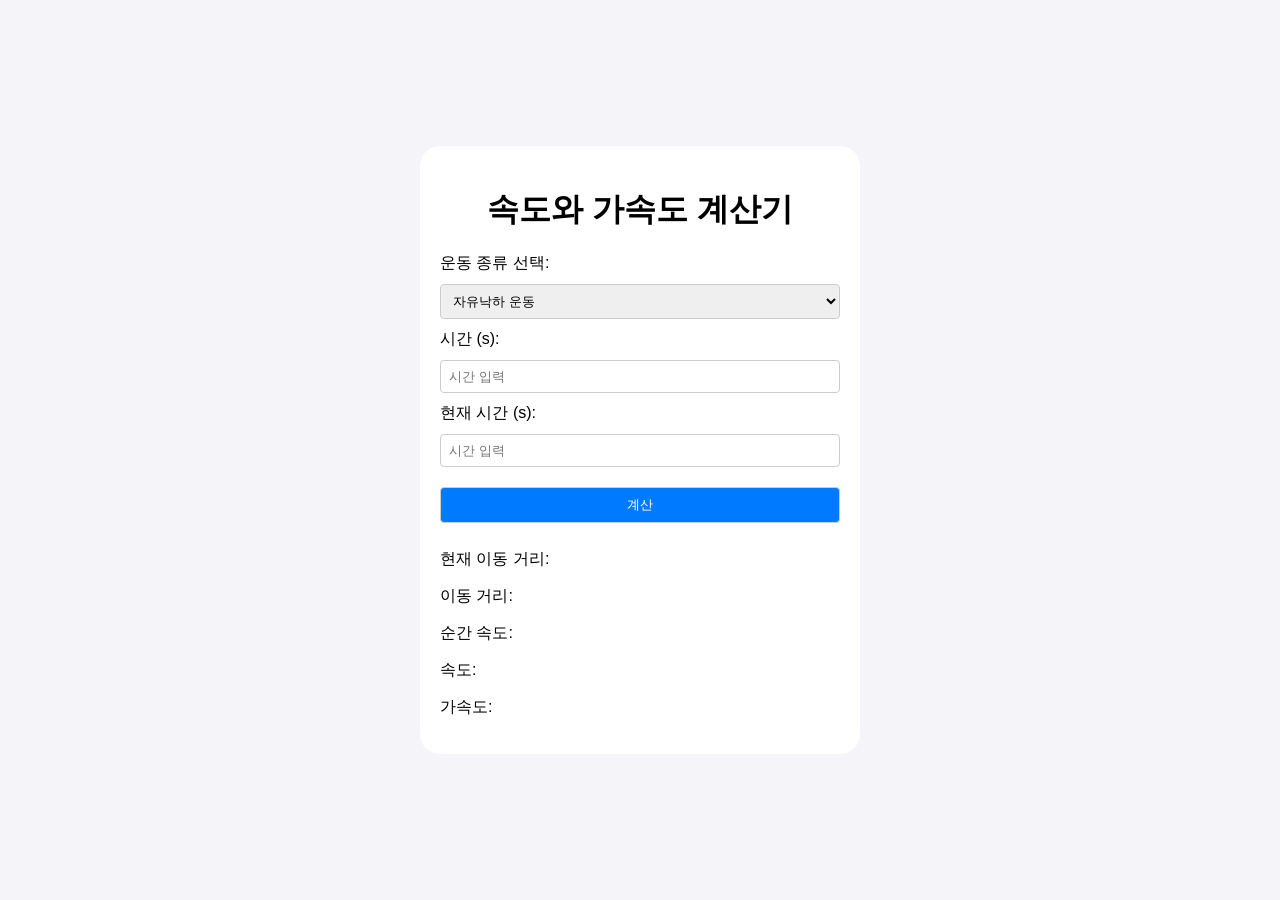
<file: index.html>
<!DOCTYPE html>
<html lang="ko">
<head>
    <meta charset="UTF-8">
    <meta name="viewport" content="width=device-width, initial-scale=1.0">
    <title>속도와 가속도 계산기</title>
    <link rel="stylesheet" href="styles.css">
</head>
<body>
    <div class="box">
        <h1>속도와 가속도 계산기</h1>

        <div>
            <label for="motion-type">운동 종류 선택:</label>
            <select id="motion-type">
                <option value="freefall">자유낙하 운동</option>
                <option value="uniform-acceleration">등가속도 운동</option>
            </select>
        </div>

        <div>
            <label for="time">시간 (s):</label>
            <input type="number" id="time" placeholder="시간 입력">
        </div>
        
        <div>
            <label for="distance">현재 시간 (s):</label>
            <input type="number" id="current time" placeholder="시간 입력">
        </div>
        <div id="uniform-acceleration" style="display:none;">
            <div>
               <label for="distance">거리 (m):</label>
                <input type="number" id="distance" placeholder="거리 입력">
            </div>

            <div>
                <label for="initial-velocity">초기 속도 (m/s):</label>
                <input type="number" id="initial-velocity" placeholder="초기 속도 입력">
            </div>
        </div>

        <button onclick="calculate()">계산</button>

        <div id="results">
            <p id="currentdistancetraveled">현재 이동 거리: </p>
            <p id="distancetraveled">이동 거리: </p>
            <p id="currentvelocity">순간 속도: </p>
            <p id="velocity">속도: </p>
            <p id="acceleration">가속도: </p>
        </div>
    </div>

    <script src="script.js"></script>
</body>
</html>
</file>
<file: styles.css>
body {
    font-family: Arial, sans-serif;
    display: flex;
    justify-content: center;
    align-items: center;
    height: 100vh;
    background-color: #f4f4f9;
    margin: 0;
}

.box {
    background-color: #fff;
    padding: 20px;
    border-radius: 20px;
    width: 400px;
}

h1 {
    text-align: center;
}

select, button {
    width: 100%;
    padding: 8px;
    margin: 10px 0;
    border-radius: 4px;
    border: 1px solid #ccc;
}
input{
    box-sizing: border-box;
    width: 100%;
    padding: 8px;
    margin: 10px 0;
    border-radius: 4px;
    border: 1px solid #ccc;
}

button {
    background-color: #007bff;
    color: white;
    cursor: pointer;
}

button:hover {
    background-color: #0056b3;
}
</file>
